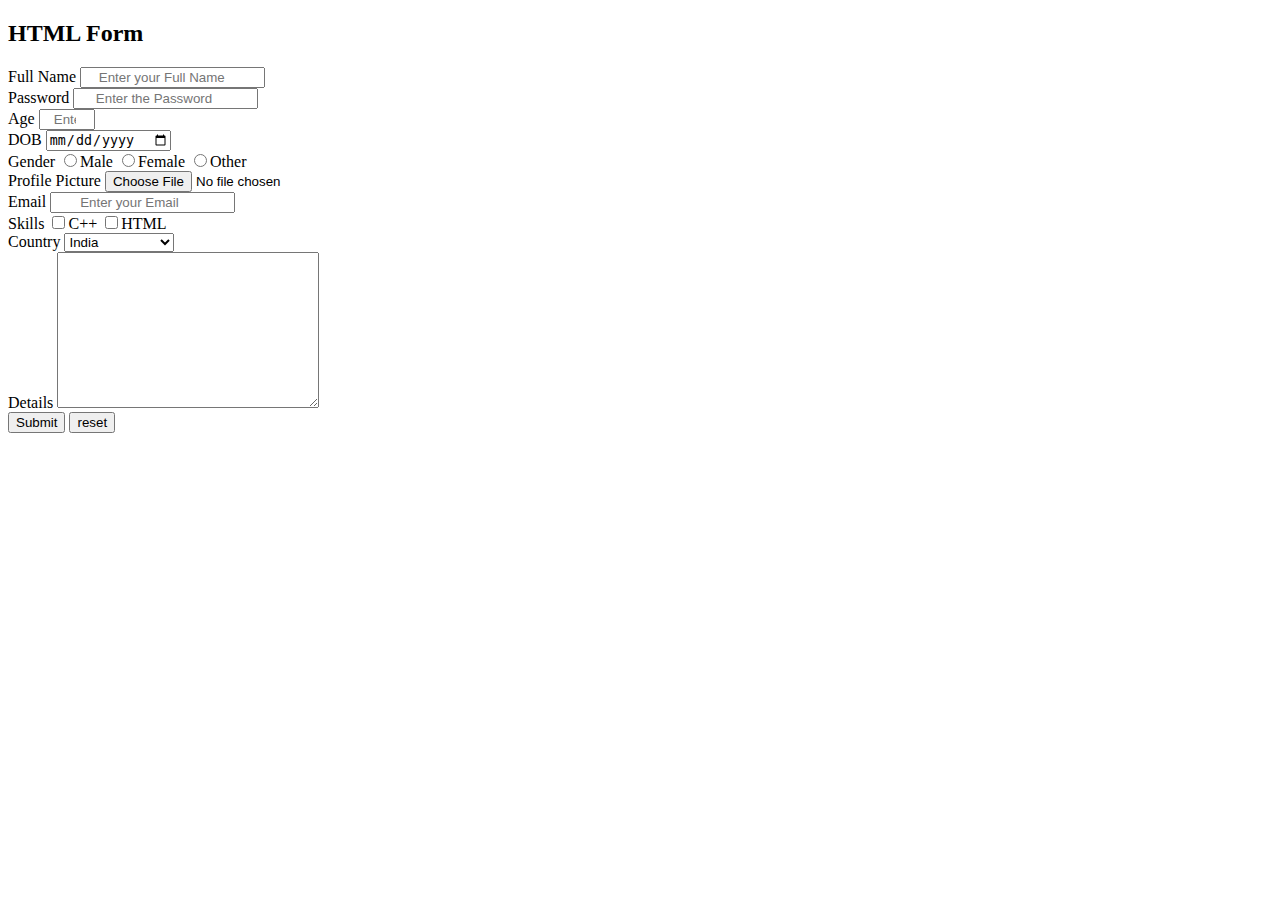
<file: index.html>
<!DOCTYPE html>
<html lang="en">
<head>
    <meta charset="UTF-8">
    <meta name="viewport" content="width=device-width, initial-scale=1.0">
    <title>Form</title>
</head>
<body>
    <h2>HTML Form</h2>
    <form>
        <label for="fullname" >Full Name</label>
        <input type="text" id="fullname" name="fullname" placeholder="    Enter your Full Name" required><br>
        <label for="password">Password</label>
        <input type="password" id="password" name="password" placeholder="     Enter the Password" required><br>
        <label for="age">Age</label>
        <input type="number" name="age" age required min = "0" max="10" id="age" placeholder="   Enter"><br>
        <label for="dob">DOB</label>
        <input type="date" name="dob" id="dob" required><br>
        <label for="gender">Gender</label>
        <input type="radio" name="gender" id="other" value="Male">Male 
        <input type="radio" name="gender" id="other" value="Female">Female 
        <input type="radio" name="gender" id="other" value="Other">Other <br>
        <label for="Profile Picture">Profile Picture</label>
        <input type="file" name="Profile" id="Profile"><br>
        <label for="Email">Email</label>
        <input type="email" name="email" id="email" required placeholder="       Enter your Email"><br>
        <label for="Skills">Skills</label>
        <input type="checkbox" name="Skills" id="Skills" value="C++">C++
        <input type="checkbox" name="Skills" id="Skills" value="Html">HTML <br>
        <label for="country">Country</label>
        <select>
            <option disabled value="Select Country">Select Country</option>
            <option value="India">India</option>
            <option value="Pakistan">Pakistan</option>
            <option value="China">China</option>
        </select><br>
        <label for="details">Details</label>
        <textarea name="details" id="details" cols="30" rows="10"></textarea><br>
        <input type="submit" value ="Submit">
        <input type="reset" value="reset">
        

    </form>
</body>
</html>
</file>
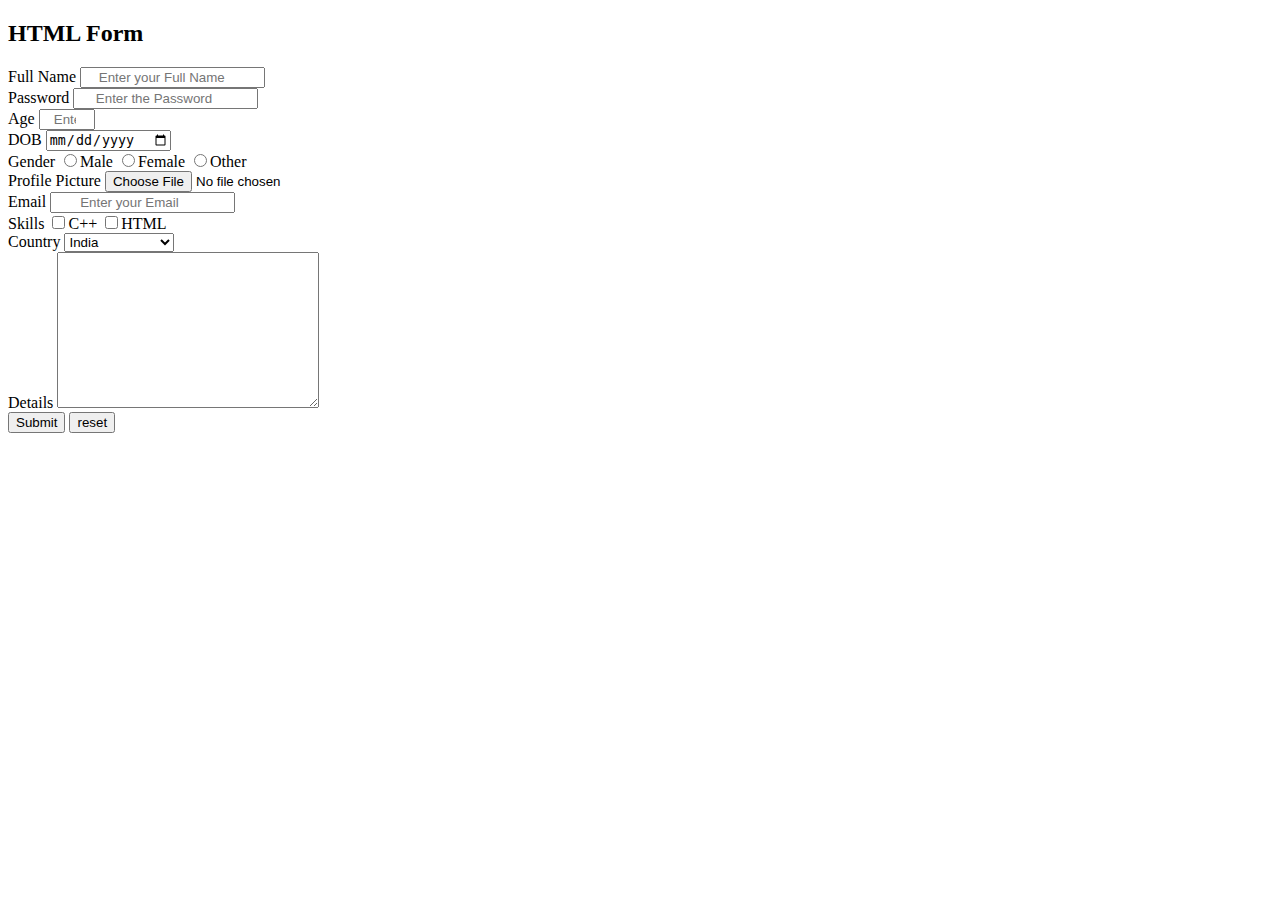
<file: form.html>
<!DOCTYPE html>
<html lang="en">
<head>
    <meta charset="UTF-8">
    <meta name="viewport" content="width=device-width, initial-scale=1.0">
    <title>Form</title>
</head>
<body>
    <h2>HTML Form</h2>
    <form>
        <label for="fullname" >Full Name</label>
        <input type="text" id="fullname" name="fullname" placeholder="    Enter your Full Name" required><br>
        <label for="password">Password</label>
        <input type="password" id="password" name="password" placeholder="     Enter the Password" required><br>
        <label for="age">Age</label>
        <input type="number" name="age" age required min = "0" max="10" id="age" placeholder="   Enter"><br>
        <label for="dob">DOB</label>
        <input type="date" name="dob" id="dob" required><br>
        <label for="gender">Gender</label>
        <input type="radio" name="gender" id="other" value="Male">Male 
        <input type="radio" name="gender" id="other" value="Female">Female 
        <input type="radio" name="gender" id="other" value="Other">Other <br>
        <label for="Profile Picture">Profile Picture</label>
        <input type="file" name="Profile" id="Profile"><br>
        <label for="Email">Email</label>
        <input type="email" name="email" id="email" required placeholder="       Enter your Email"><br>
        <label for="Skills">Skills</label>
        <input type="checkbox" name="Skills" id="Skills" value="C++">C++
        <input type="checkbox" name="Skills" id="Skills" value="Html">HTML <br>
        <label for="country">Country</label>
        <select>
            <option disabled value="Select Country">Select Country</option>
            <option value="India">India</option>
            <option value="Pakistan">Pakistan</option>
            <option value="China">China</option>
        </select><br>
        <label for="details">Details</label>
        <textarea name="details" id="details" cols="30" rows="10"></textarea><br>
        <input type="submit" value ="Submit">
        <input type="reset" value="reset">
        

    </form>
</body>
</html>
</file>
